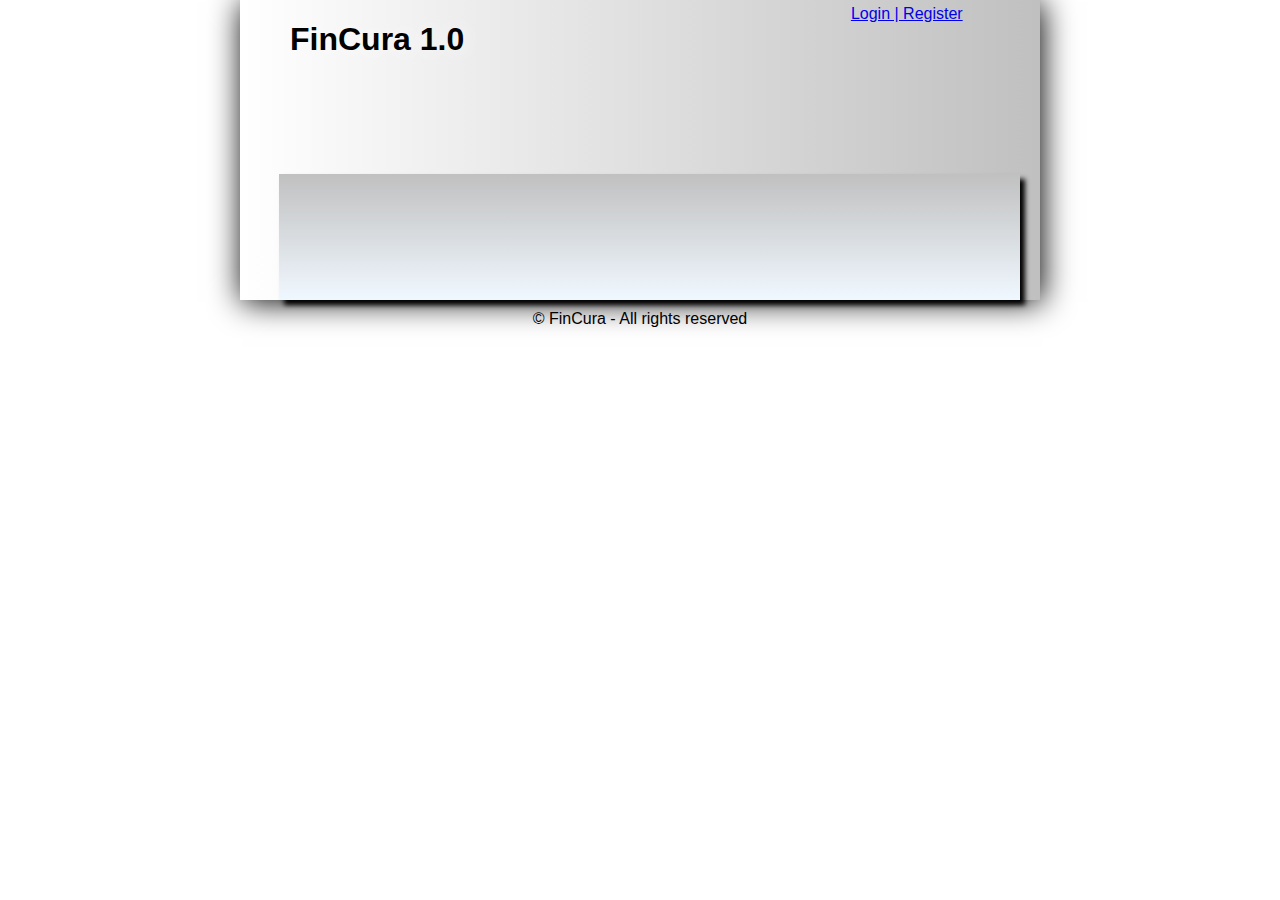
<file: FinanceCurationWebApp/index.html>
<!DOCTYPE html>
<html lang="en">
<head>
    <meta charset="UTF-8">
    <link rel="stylesheet" href="fincura_css.css" type="text/css">
    <title>FinCura 1.0</title>
</head>
<body>
    
    <div id="wrapper">
        <div id="header">
            <h1>FinCura 1.0</h1>
        </div>
        <div id='login_reg'> <!-- CHANGE THIS TO A DROPDOWN MENU -->
            <a href='loginAndRegistration.html' >Login&nbsp;|&nbsp;Register</a>     <!-- Login and Registration page -->
        </div>
        <br>
        
       <section></section>
       <!-- <aside></aside> -->
    </div><!-- wrapper div -->
</body>
<footer>&COPY; FinCura - All rights reserved</footer>
</html>
</file>
<file: FinanceCurationWebApp/fincura_css.css>
#wrapper {
        display: grid;
        width: 800px;
        height: 300px;
        margin:auto;
        background: linear-gradient(to right, white, silver);
        box-shadow: black 2px 2px 30px;

    }
body{
        width: 95%;
        height: 90%;
        margin: auto;
        background-color: linear-gradient(to right, white, silver);


        }
#header{
            grid-column: 1/11;
            grid-row: 1;
            height: 60px;
            text-align: left;
            text-indent: 50px;
            text-orientation: sideways-right;
            float: left;

            
    }
#login_reg {
        grid-column: 11/13;
        grid-row: 1;
        height: 60px;
        float: right;
        margin-top: 5px;
     
    }

section {
            grid-column: 2/13;
            grid-row: 2;
            float: left;
            background: linear-gradient(to top, aliceblue, silver);
            margin-right: 20px;
            box-shadow: black 5px 5px 5px;
    }
    aside{
            grid-column: 10/13;
            grid-row: 2	 ;
            float: right;
            background: linear-gradient(to top, aliceblue, silver);
            margin-left: 10px;
            box-shadow: black 2px 2px 10px;
    }
    footer {
            grid-column: 1/13;
            grid-row: 3;
            text-align: center;
            margin-top: 10px;
    }
    p {
            color: black;
            font-family: Arial, Helvetica;
            font-size: 100%;
            text-align: justify;
            padding-right: 2%;
            padding-left: 2%;
            }
    img {
            padding-left: 20%;
            padding-right: 20%;
    }
    div{
            background-color: rgba(100,255,255, 0);
            font-background: rgba(0,255,255, 0);
            /* border: solid blue 1px; */
            padding: -10px;
    }
    h1 {
            text-indent: 50px;
            text-shadow: white 1px 1px 20px;
    }

    h2,h3, h4, h5 {
            font-family: Arial, Helvetica;
            color: white;
            background-color: rgba(91,114,136,0.5);
            text-shadow: black 1px 1px 1px;
            box-shadow: black 5px 5px 5px;
            border-top-right-radius: 13px;
            border-bottom-right-radius: 13px;
            border-top-left-radius: 13px;
            border-bottom-left-radius: 13px;
            padding: 8px;
            margin: 10px;

    }
    h3{ 
            grid-column: 1/9;
            grid-row: 2;
            text-align: center;
    }
    li {
            list-style-type: square;
            margin-left: 1ex;
            font-size: 16px;
    }

/* #############Source code reused from site: https://codepen.io/technext/pen/KKWYPGM #############*/

*:before,
*:after {
    box-sizing: border-box;
    margin: 0;
    padding: 0;
}

body {
    font-family: 'Open Sans', Helvetica, Arial, sans-serif;
    background: #ffffff;
}

input,
button {
    border: none;
    outline: none;
    background: none;
    font-family: 'Open Sans', Helvetica, Arial, sans-serif;
}

.tip {
    font-size: 20px;
    margin: 40px auto 50px;
    text-align: center;
}

.cont {
    border-radius: 20px;
    overflow: hidden;
    position: relative;
    width: 900px;
    height: 550px;
    margin: 0 auto 100px;
    background: #fff;
    box-shadow: -10px -10px 15px rgba(255, 255, 255, 0.3), 10px 10px 15px rgba(70, 70, 70, 0.15), inset -10px -10px 15px rgba(255, 255, 255, 0.3), inset 10px 10px 15px rgba(70, 70, 70, 0.15);
}

.form {
    position: relative;
    width: 640px;
    height: 100%;
    -webkit-transition: -webkit-transform 1.2s ease-in-out;
    transition: -webkit-transform 1.2s ease-in-out;
    transition: transform 1.2s ease-in-out;
    transition: transform 1.2s ease-in-out, -webkit-transform 1.2s ease-in-out;
    padding: 50px 30px 0;
}

.sub-cont {
    overflow: hidden;
    position: absolute;
    left: 640px;
    top: 0;
    width: 900px;
    height: 100%;
    padding-left: 260px;
    background: #fff;
    -webkit-transition: -webkit-transform 1.2s ease-in-out;
    transition: -webkit-transform 1.2s ease-in-out;
    transition: transform 1.2s ease-in-out;
    transition: transform 1.2s ease-in-out, -webkit-transform 1.2s ease-in-out;
}

.cont.s--signup .sub-cont {
    -webkit-transform: translate3d(-640px, 0, 0);
    transform: translate3d(-640px, 0, 0);
}

button {
    display: block;
    margin: 0 auto;
    width: 260px;
    height: 36px;
    border-radius: 30px;
    color: #fff;
    font-size: 15px;
    cursor: pointer;
}

.img {
    overflow: hidden;
    z-index: 2;
    position: absolute;
    left: 0;
    top: 0;
    width: 260px;
    height: 100%;
    padding-top: 360px;
}

.img:before {
    content: '';
    position: absolute;
    right: 0;
    top: 0;
    width: 900px;
    height: 100%;
    background-image: url("ext.jpg");
    opacity: .8;
    background-size: cover;
    -webkit-transition: -webkit-transform 1.2s ease-in-out;
    transition: transform 1.2s ease-in-out;
    transition: transform 1.2s ease-in-out, -webkit-transform 1.2s ease-in-out;
}

.img:after {
    content: '';
    position: absolute;
    left: 0;
    top: 0;
    width: 100%;
    height: 100%;
    background: rgba(0, 0, 0, 0.6);
}

.cont.s--signup .img:before {
    -webkit-transform: translate3d(640px, 0, 0);
    transform: translate3d(640px, 0, 0);
}

.img__text {
    z-index: 2;
    position: absolute;
    left: 0;
    top: 50px;
    width: 100%;
    padding: 0 20px;
    text-align: center;
    color: #fff;
    -webkit-transition: -webkit-transform 1.2s ease-in-out;
    transition: -webkit-transform 1.2s ease-in-out;
    transition: transform 1.2s ease-in-out;
    transition: transform 1.2s ease-in-out, -webkit-transform 1.2s ease-in-out;
}

.img__text h2 {
    margin-bottom: 10px;
    font-weight: normal;
}

.img__text p {
    font-size: 14px;
    line-height: 1.5;
}

.cont.s--signup .img__text.m--up {
    -webkit-transform: translateX(520px);
    transform: translateX(520px);
}

.img__text.m--in {
    -webkit-transform: translateX(-520px);
    transform: translateX(-520px);
}

.cont.s--signup .img__text.m--in {
    -webkit-transform: translateX(0);
    transform: translateX(0);
}

.img__btn {
    overflow: hidden;
    z-index: 2;
    position: relative;
    width: 100px;
    height: 36px;
    margin: 0 auto;
    background: transparent;
    color: #fff;
    text-transform: uppercase;
    font-size: 15px;
    cursor: pointer;
}

.img__btn:after {
    content: '';
    z-index: 2;
    position: absolute;
    left: 0;
    top: 0;
    width: 100%;
    height: 100%;
    border: 2px solid #fff;
    border-radius: 30px;
}

.img__btn span {
    position: absolute;
    left: 0;
    top: 0;
    display: -webkit-box;
    display: flex;
    -webkit-box-pack: center;
    justify-content: center;
    -webkit-box-align: center;
    align-items: center;
    width: 100%;
    height: 100%;
    -webkit-transition: -webkit-transform 1.2s;
    transition: -webkit-transform 1.2s;
    transition: transform 1.2s;
    transition: transform 1.2s, -webkit-transform 1.2s;
}

.img__btn span.m--in {
    -webkit-transform: translateY(-72px);
    transform: translateY(-72px);
}

.cont.s--signup .img__btn span.m--in {
    -webkit-transform: translateY(0);
    transform: translateY(0);
}

.cont.s--signup .img__btn span.m--up {
    -webkit-transform: translateY(72px);
    transform: translateY(72px);
}

h2 {
    width: 100%;
    font-size: 26px;
    text-align: center;
}

label {
    display: block;
    width: 260px;
    margin: 25px auto 0;
    text-align: center;
}

label span {
    font-size: 12px;
    color: #cfcfcf;
    text-transform: uppercase;
}

input {
    display: block;
    width: 100%;
    margin-top: 5px;
    padding-bottom: 5px;
    font-size: 16px;
    border-bottom: 1px solid rgba(0, 0, 0, 0.4);
    text-align: center;
}

.forgot-pass {
    margin-top: 15px;
    text-align: center;
    font-size: 12px;
    color: #cfcfcf;
}

.submit {
    margin-top: 40px;
    margin-bottom: 20px;
    background: #d4af7a;
    text-transform: uppercase;
}

.fb-btn {
    border: 2px solid #d3dae9;
    color: #8fa1c7;
}

.fb-btn span {
    font-weight: bold;
    color: #455a81;
}

.sign-in {
    -webkit-transition-timing-function: ease-out;
    transition-timing-function: ease-out;
}

.cont.s--signup .sign-in {
    -webkit-transition-timing-function: ease-in-out;
    transition-timing-function: ease-in-out;
    -webkit-transition-duration: 1.2s;
    transition-duration: 1.2s;
    -webkit-transform: translate3d(640px, 0, 0);
    transform: translate3d(640px, 0, 0);
}

.sign-up {
    -webkit-transform: translate3d(-900px, 0, 0);
    transform: translate3d(-900px, 0, 0);
}

.cont.s--signup .sign-up {
    -webkit-transform: translate3d(0, 0, 0);
    transform: translate3d(0, 0, 0);
}

/* #############Source code reused from site: https://codepen.io/technext/pen/KKWYPGM #############*/
</file>
